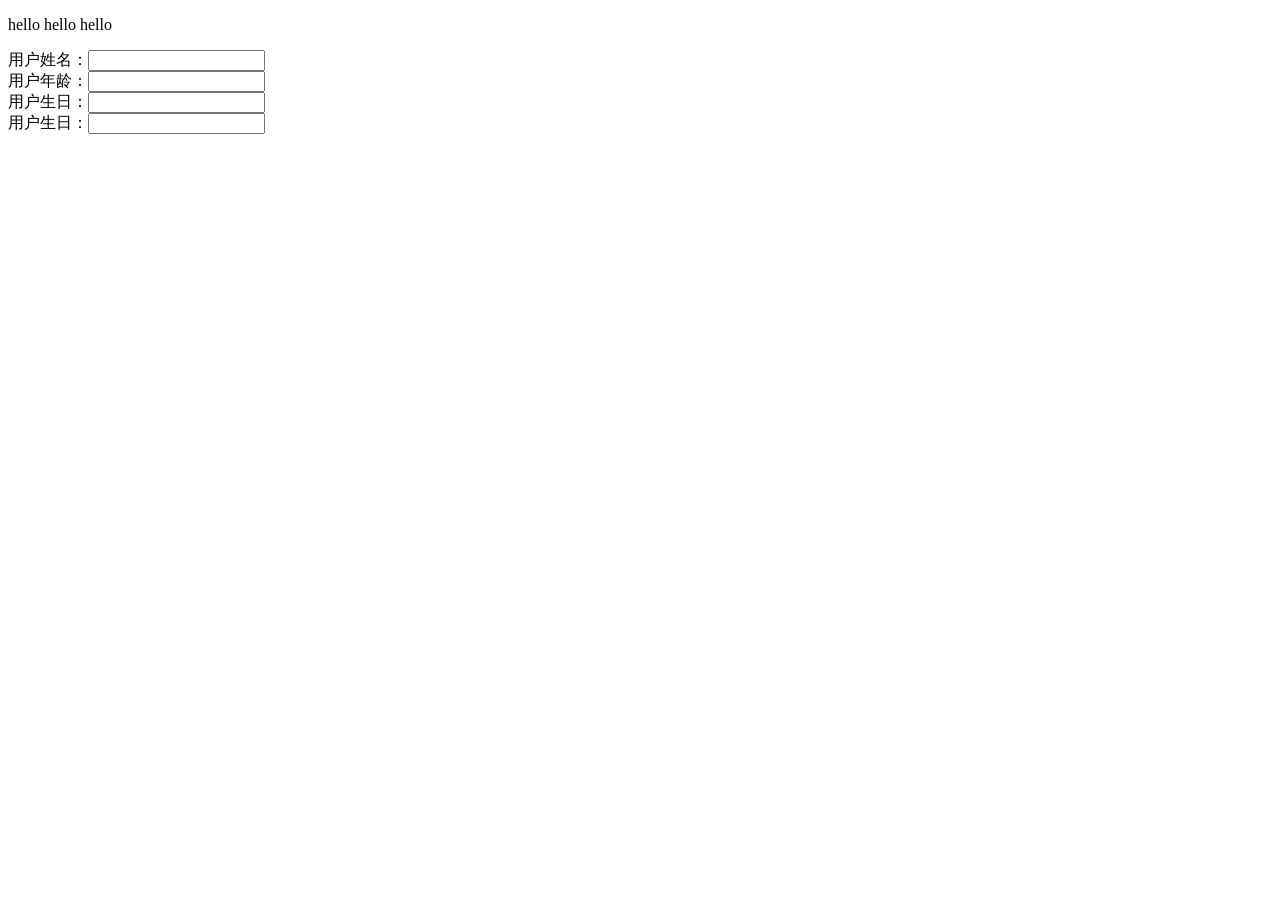
<file: demoMyTml/src/main/resources/templates/user.html>
<!DOCTYPE html>
<html>
	<head>
		<meta charset="UTF-8">
		<title>Insert title here</title>
		<script th:src="@{/static/js/test.js}"></script>
		<link th:href="@{/static/css/css.css}" rel="stylesheet" type="text/css"/>
		
		<!-- <link rel="stylesheet" href="wcss.css" type="text/css" /> -->
	</head>
	<body>
		<p>hello  hello  hello </p>
		<div>
			用户姓名：<input th:id="${user.name}" th:name="${user.name}" th:value="${user.name}"/>
			<br/>
			用户年龄：<input th:value="${user.age}"/>
			<br/>
			用户生日：<input th:value="${user.birthday}"/>
			<br/>
			用户生日：<input th:value="${#dates.format(user.birthday, 'yyyy-MM-dd')}"/>
			<br/>
		</div>
	</body>
</html>
</file>
